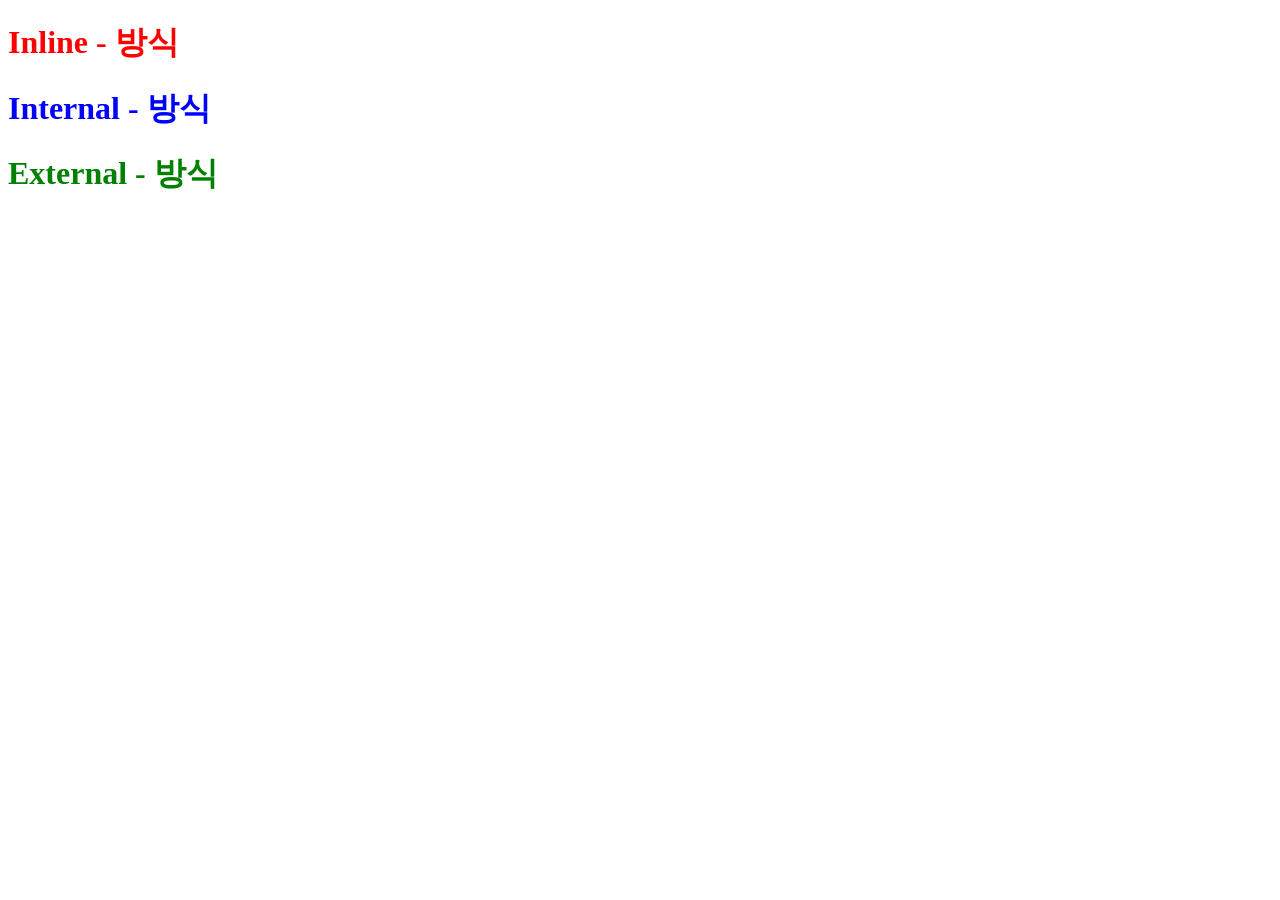
<file: CSS/01.syntax.html>
<!DOCTYPE html>
<html lang="en">
<head>
    <meta charset="UTF-8">
    <meta name="viewport" content="width=device-width, initial-scale=1.0">
    <title>CSS 사용법</title>

    <!-- 
        Inline 방식 : HTML 태그에 style 속성을 추가하여 작성
        syntax> style = "프로퍼티 : 값;"

        Internal 방식 : HTML 파일의 head 태그에 페이지에서 호출되는 style 속성 정리
        <head>
            <style>
                .internal{}
            </style>
        </head> 
        *(선호) External 방식 : style 속성을 별도의 파일로 생성하여 호출
        [적용 속도는 Internal 방식이 빠르다]
    -->

    <style>
        .internal{color: blue;}
    </style>

    <link rel="stylesheet" href="external.css">
</head>
<body>
    <h1 style="color: red;">Inline - 방식</h1>
    <h1 class="internal">Internal - 방식</h1>
    <h1 class="external">External - 방식</h1>
</body>
</html>
</file>
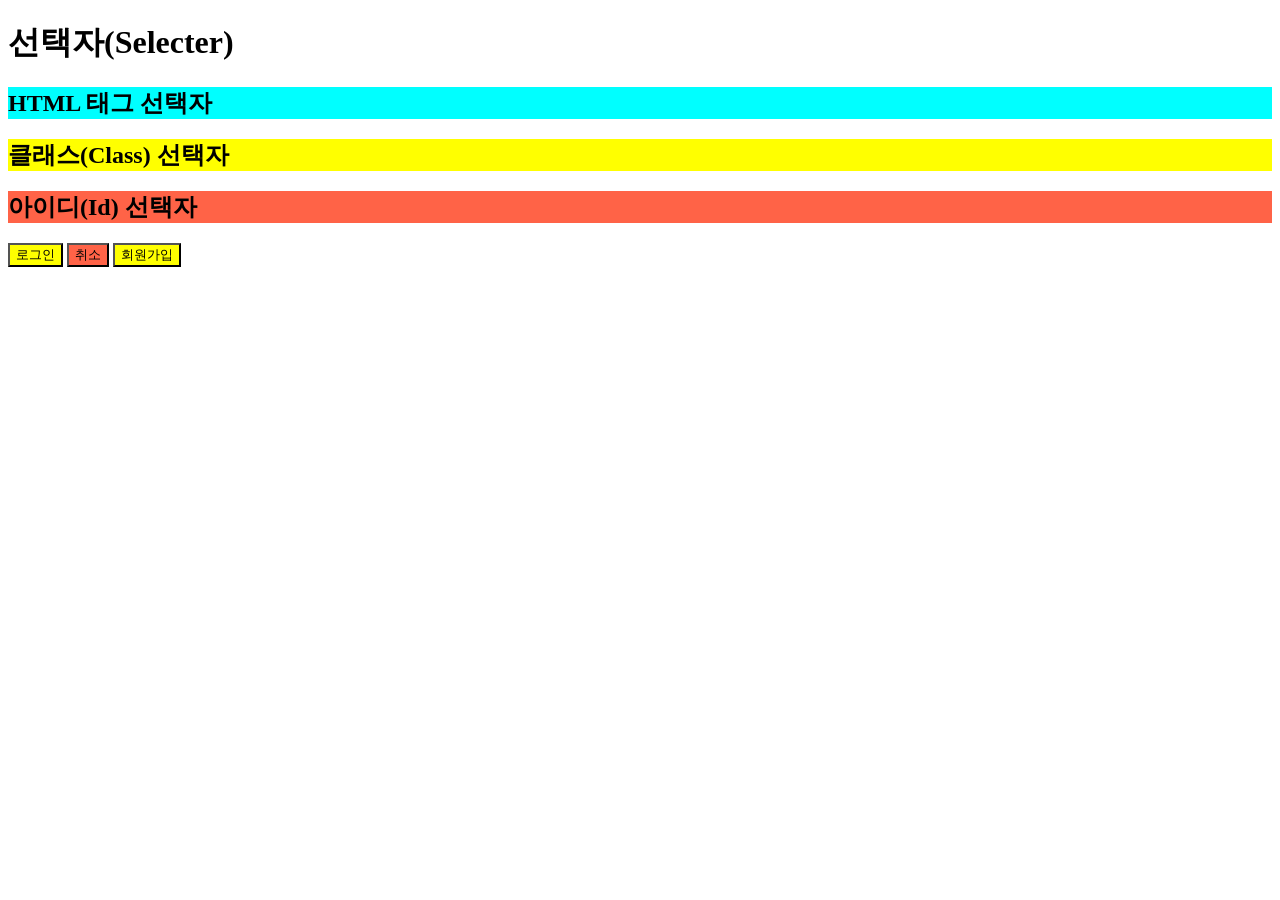
<file: CSS/02.selecter.html>
<!DOCTYPE html>
<html lang="en">
<head>
    <meta charset="UTF-8">
    <meta name="viewport" content="width=device-width, initial-scale=1.0">
    <title>Selecter</title>
    <style>
        h2 {
            background-color: aqua;
        }
        .c1{
            background-color: yellow;
        }
        #id1{
            background-color: tomato;
        }
    </style>
</head>
<body>
    <h1>선택자(Selecter)</h1>
    <h2>HTML 태그 선택자</h2>
    <h2 class="c1">클래스(Class) 선택자</h2>
    <h2 id="id1">아이디(Id) 선택자</h2>

    <button class="c1">로그인</button>
    <button id="id1">취소</button>
    <button class="c1">회원가입</button>
</body>
</html>
</file>
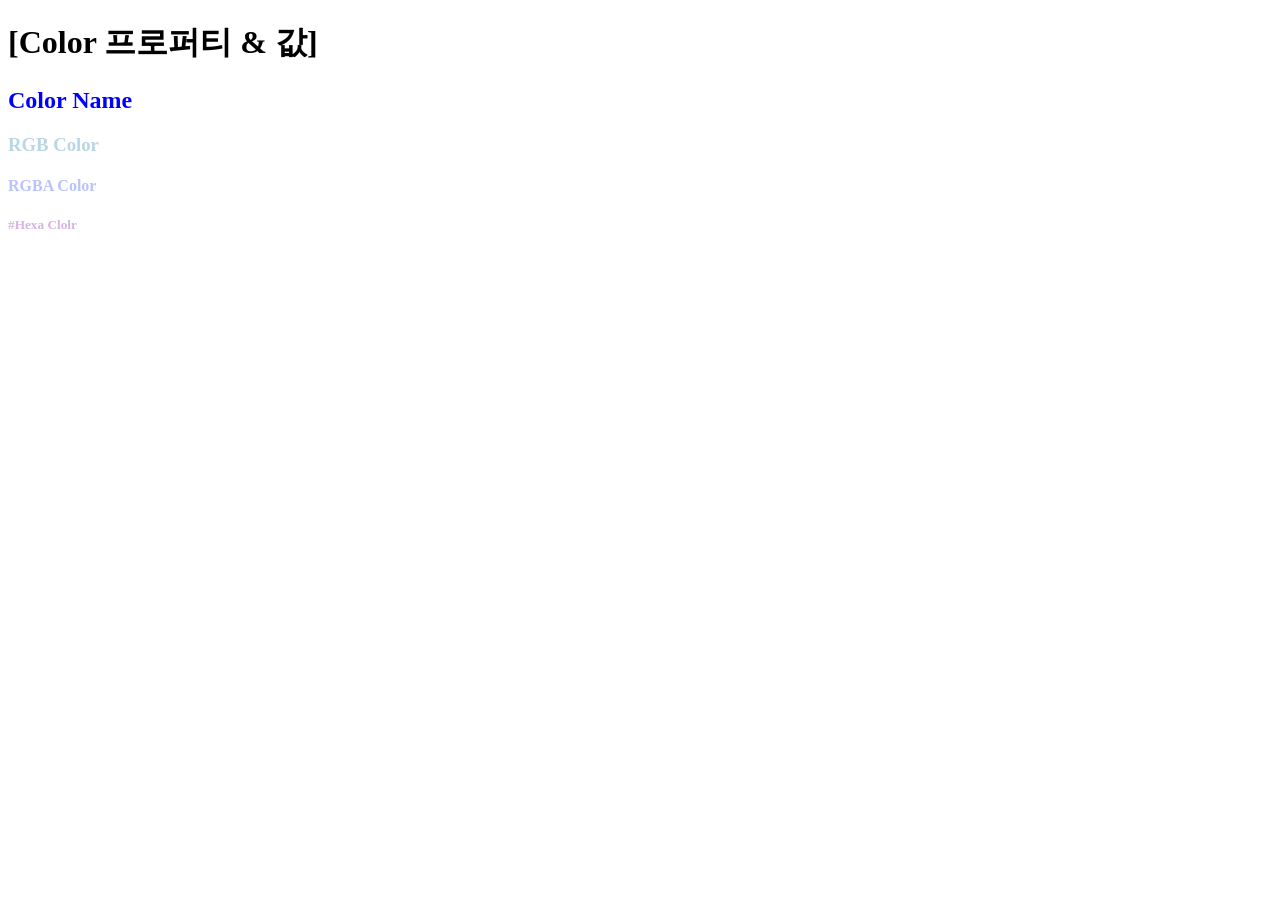
<file: CSS/03.color.html>
<!DOCTYPE html>
<html lang="en">
<head>
    <meta charset="UTF-8">
    <meta name="viewport" content="width=device-width, initial-scale=1.0">
    <title>Color</title>
    <style>
        h2 { color: blue; }
        h3 { color : rgb(185, 214, 231); }
        h4 { color : rgba(118, 134, 253, 0.5); } /* a: 투명도 0 ~ 1*/
        h5 { color : #d6b3e3; }
    </style>
</head>
<body>
    <h1>[Color 프로퍼티 & 값]</h1>
    <h2>Color Name</h2>
    <h3>RGB Color</h3>
    <h4>RGBA Color</h4>
    <h5>#Hexa Clolr</h5>
</body>
</html>
</file>
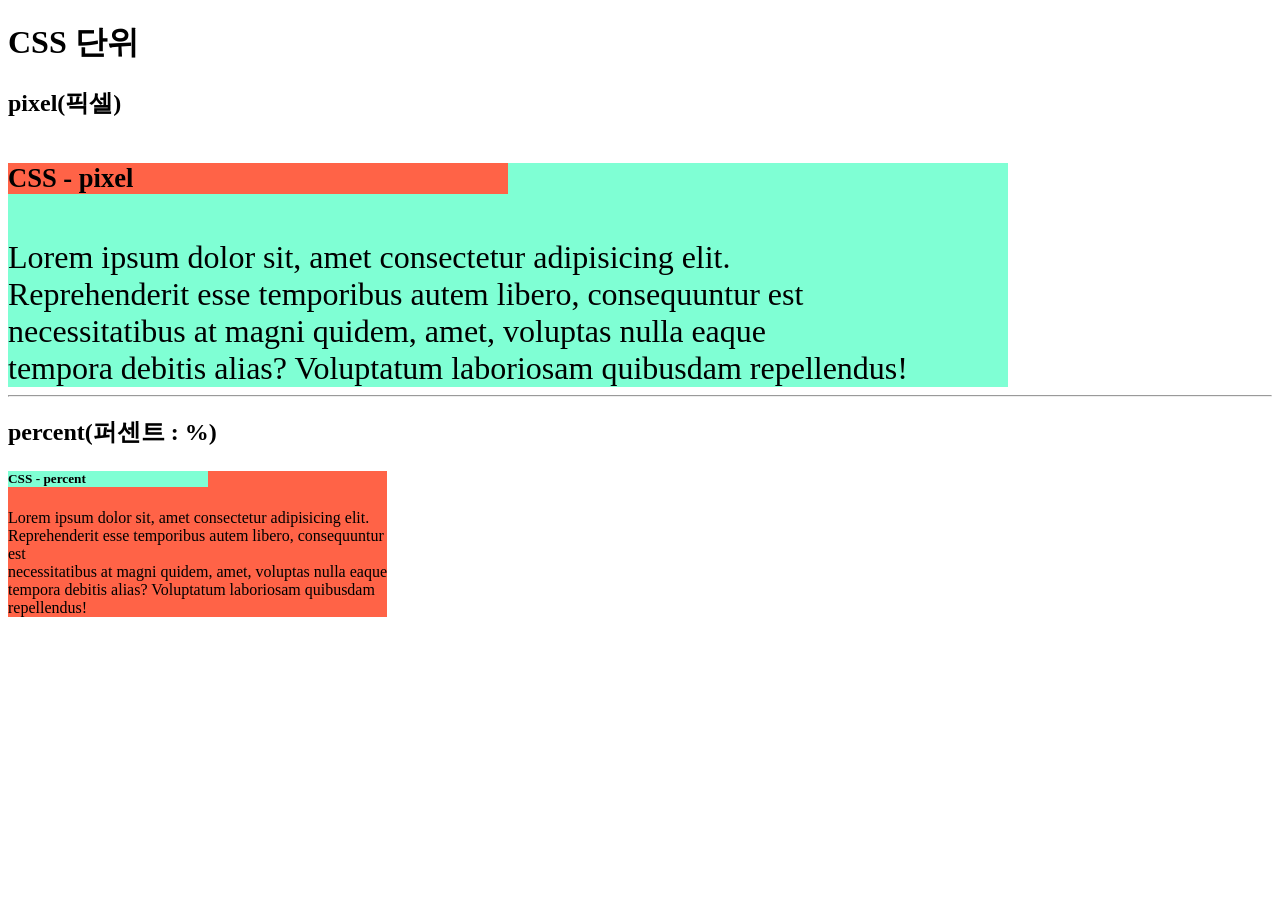
<file: CSS/04.unit.html>
<!DOCTYPE html>
<html lang="en">
<head>
    <meta charset="UTF-8">
    <meta name="viewport" content="width=device-width, initial-scale=1.0">
    <title>Unit</title>
    <style>
        .pixel {
            font-size: 2em; /* 폰트사이즈 픽셀기준 x1.2 */
            width: 1000px; /* 절대 사이즈*/
            background-color: aquamarine;
            /* overflow: hidden; */
        }
        .percent {
            width: 30%; /*상대 사이즈*/
            background-color: tomato;
        }
        .h5-a{
            width: 50%;
            background-color: tomato;
        }
        .h5-b{
            width: 200px;
            background-color: aquamarine;
        }
        /* em - 단위가 쓰여진 곳의 폰트 사이즈의 배수
        rem - 문서 폰트사이즈 16px기준의  */
    </style>
</head>
<body>
    <h1>CSS 단위</h1>
    <h2>pixel(픽셀)</h2>
    <div class="pixel">
        <h5 class="h5-a">CSS - pixel</h5> <!-- 부모의 크기를 상속 받지만 크기를 따로 정할 수 있다(비추)-->
        Lorem ipsum dolor sit, amet consectetur adipisicing elit. <br>
        Reprehenderit esse temporibus autem libero, consequuntur est <br>
        necessitatibus at magni quidem, amet, voluptas nulla eaque <br>
        tempora debitis alias? Voluptatum laboriosam quibusdam repellendus!
    </div>
    <hr>
    <h2>percent(퍼센트 : %)</h2>
    <div class="percent">
        <h5 class="h5-b">CSS - percent</h5>
        Lorem ipsum dolor sit, amet consectetur adipisicing elit. <br>
        Reprehenderit esse temporibus autem libero, consequuntur est <br>
        necessitatibus at magni quidem, amet, voluptas nulla eaque <br>
        tempora debitis alias? Voluptatum laboriosam quibusdam repellendus!
    </div>
</body>
</html>
</file>
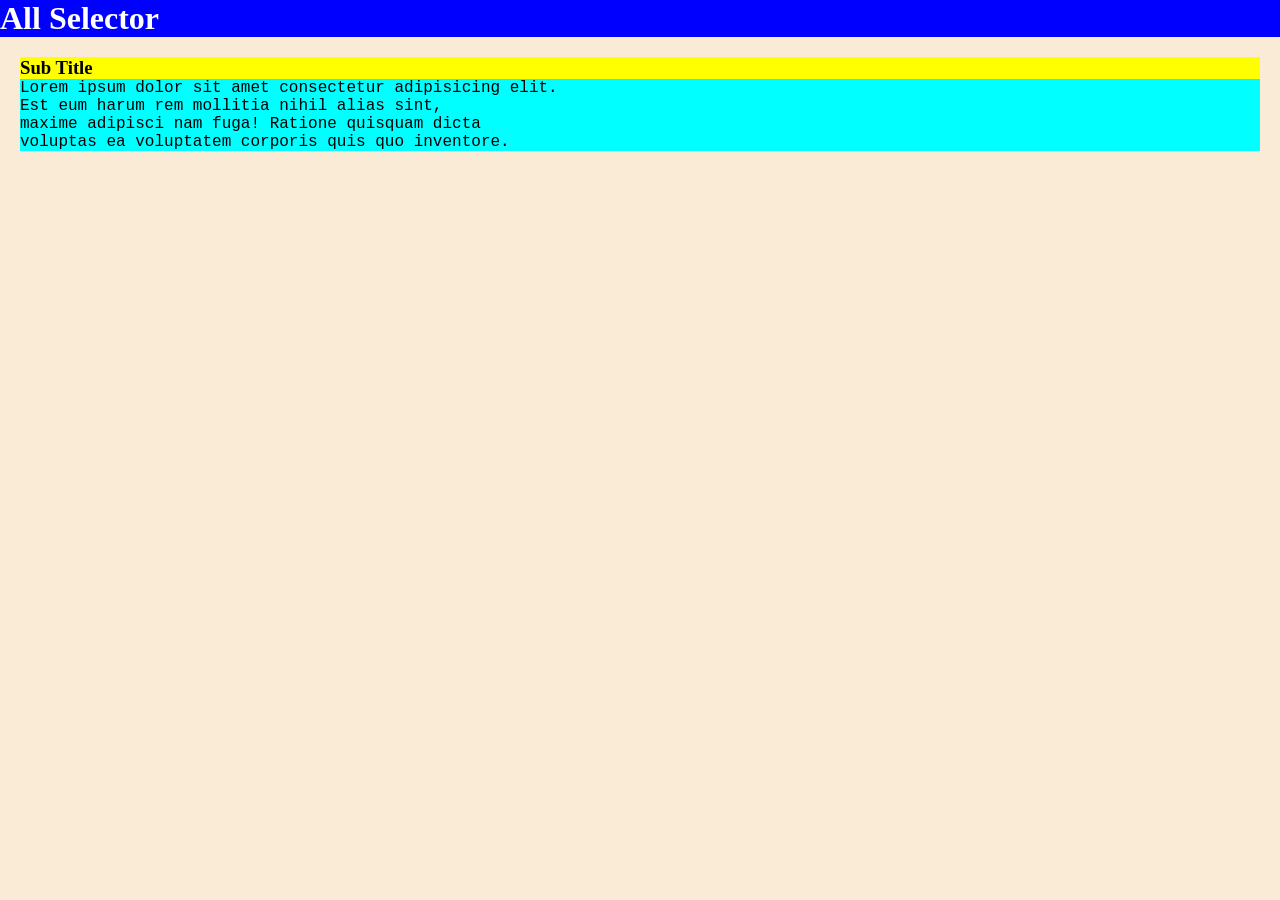
<file: CSS/05.all_selecter.html>
<!DOCTYPE html>
<html lang="en">
<head>
    <meta charset="UTF-8">
    <meta name="viewport" content="width=device-width, initial-scale=1.0">
    <title>All Selector</title>
    <style>
        * {
            margin: 0;
            padding: 0;
            font-family: '맑은 고딕';
            background: antiquewhite;
        }

        div {
            margin: 20px;
            font-family: 'Courier New', Courier, monospace;
            background-color: aqua;
        }
        h1{
            background-color: blue;
            color: white;
        }
        h3 {
            background-color: yellow;
        }
    </style>
</head>
<body>
    <h1>All Selector</h1>
    <div>
        <h3>Sub Title</h3>
        Lorem ipsum dolor sit amet consectetur adipisicing elit. <br>
        Est eum harum rem mollitia nihil alias sint, <br>
        maxime adipisci nam fuga! Ratione quisquam dicta <br>
        voluptas ea voluptatem corporis quis quo inventore.
    </div>
</body>
</html>
</file>
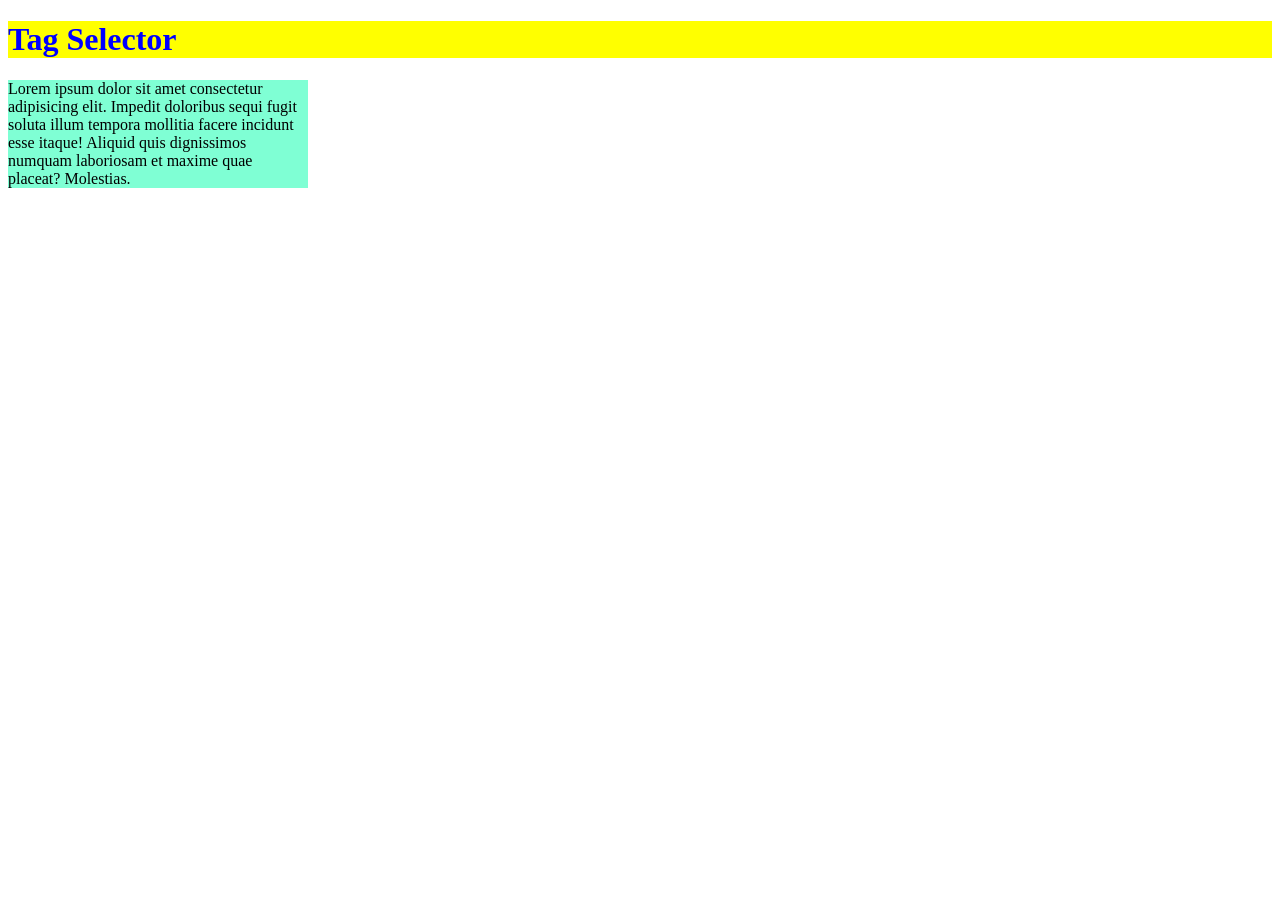
<file: CSS/06.tagselector.html>
<!DOCTYPE html>
<html lang="en">
<head>
    <meta charset="UTF-8">
    <meta name="viewport" content="width=device-width, initial-scale=1.0">
    <title>Tag Selector</title>
    <style>
        h1 {
            color: blue;
            background-color: yellow;
        }
        div {
            width: 300px;
            background-color: aquamarine;
        }
    </style>
</head>
<body>
    <h1>Tag Selector</h1>
    <div>
        Lorem ipsum dolor sit amet consectetur adipisicing elit. Impedit doloribus sequi fugit soluta illum tempora mollitia facere incidunt esse itaque! Aliquid quis dignissimos numquam laboriosam et maxime quae placeat? Molestias.
    </div>
</body>
</html>
</file>
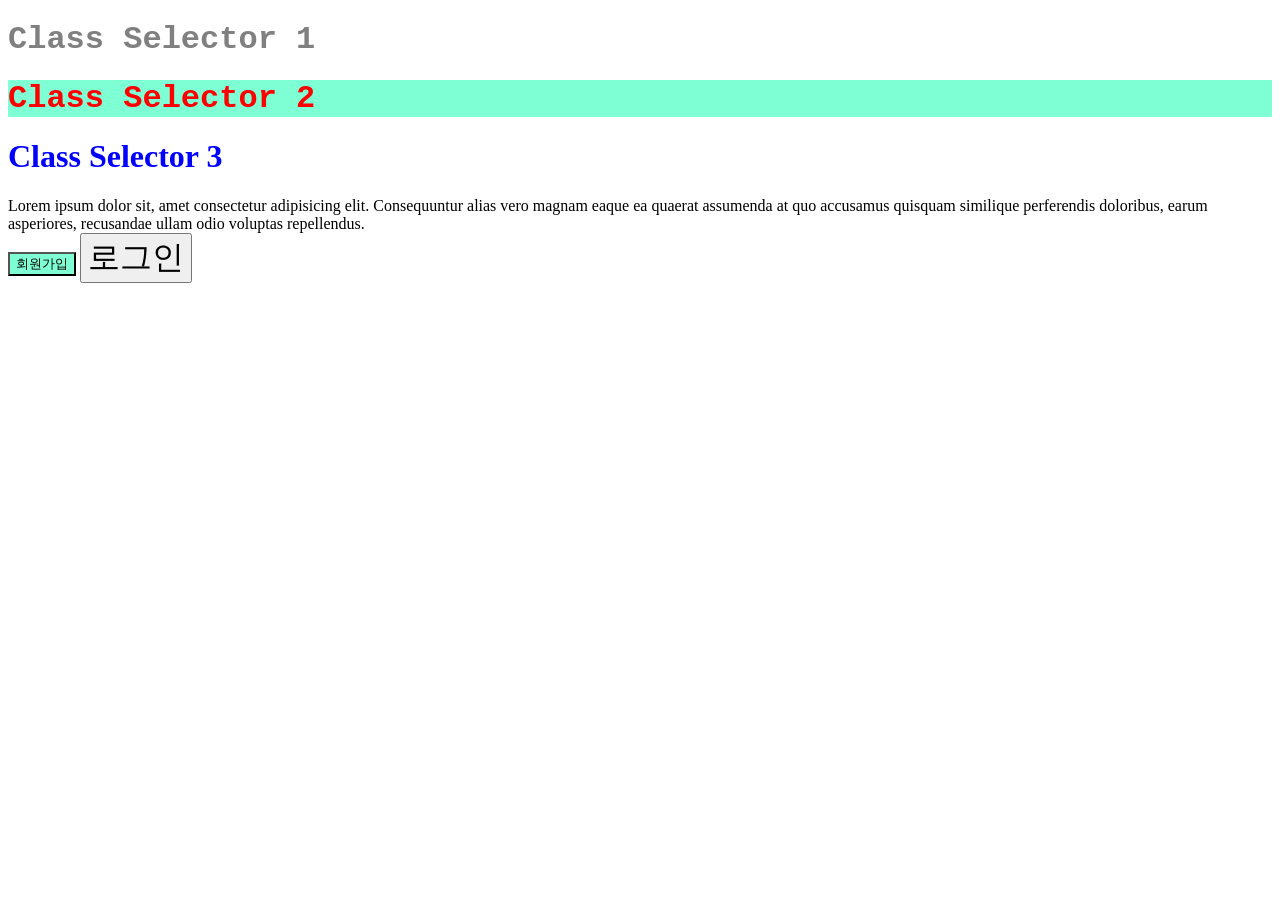
<file: CSS/07.class_selector.html>
<!DOCTYPE html>
<html lang="en">
<head>
    <meta charset="UTF-8">
    <meta name="viewport" content="width=device-width, initial-scale=1.0">
    <title>Class Secector</title>
    <style>
        .text-family {
            font-size: 2rem;
            font-family: 'Courier New', Courier, monospace;
        }
        .bg {background-color: aquamarine;}
        .h1 { color: gray; }
        .h2 { color: red; }
        .h3 { color: blue; }
    </style>
</head>
<body>
    <h1 class="h1 text-family">Class Selector 1</h1>
    <h1 class="h2 bg text-family">Class Selector 2</h1>
    <h1 class="h3">Class Selector 3</h1>

    <div>Lorem ipsum dolor sit, amet consectetur adipisicing elit. Consequuntur alias vero magnam eaque ea quaerat assumenda at quo accusamus quisquam similique perferendis doloribus, earum asperiores, recusandae ullam odio voluptas repellendus.</div>
    <button class="b1 bg">회원가입</button>
    <button class="b2 text-family">로그인</button>
</body>
</html>
</file>
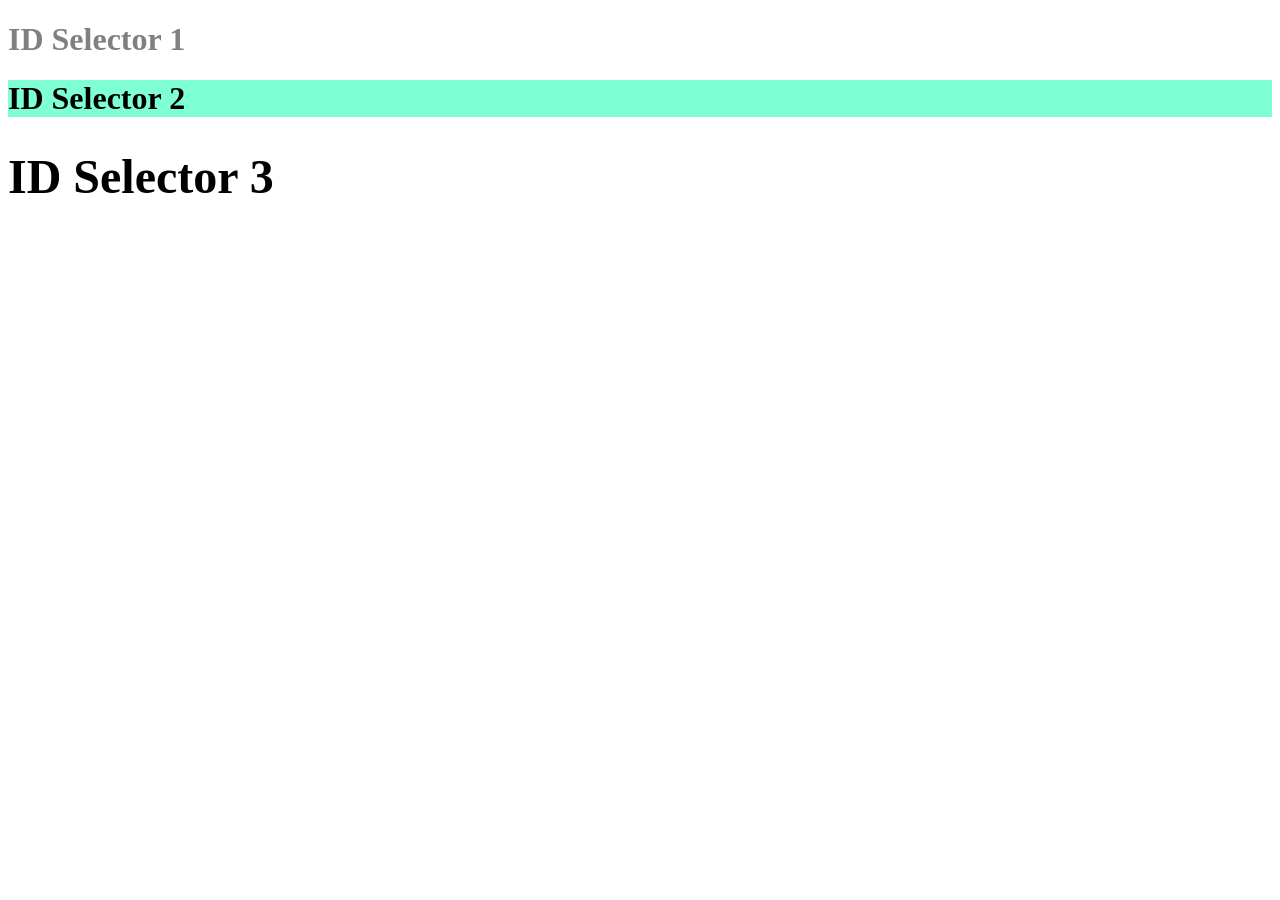
<file: CSS/08.id_selector.html>
<!DOCTYPE html>
<html lang="en">
<head>
    <meta charset="UTF-8">
    <meta name="viewport" content="width=device-width, initial-scale=1.0">
    <title>Id Selector</title>
    <style>
        .text-family { font-family: '맑은 고딕'; }
        #h1 { color: gray; }
        #h2 { background-color: aquamarine; }
        #h3 { font-size: 3rem; }
    </style>
</head>
<body>
    <h1 id="h1">ID Selector 1</h1>
    <h1 id="h2">ID Selector 2</h1>
    <h1 id="h3" class="text-family">ID Selector 3</h1> <!-- id는 하나 명신할 수 있지만 class는 여러개를 명시할 수 있다-->
</body>
</html>
</file>
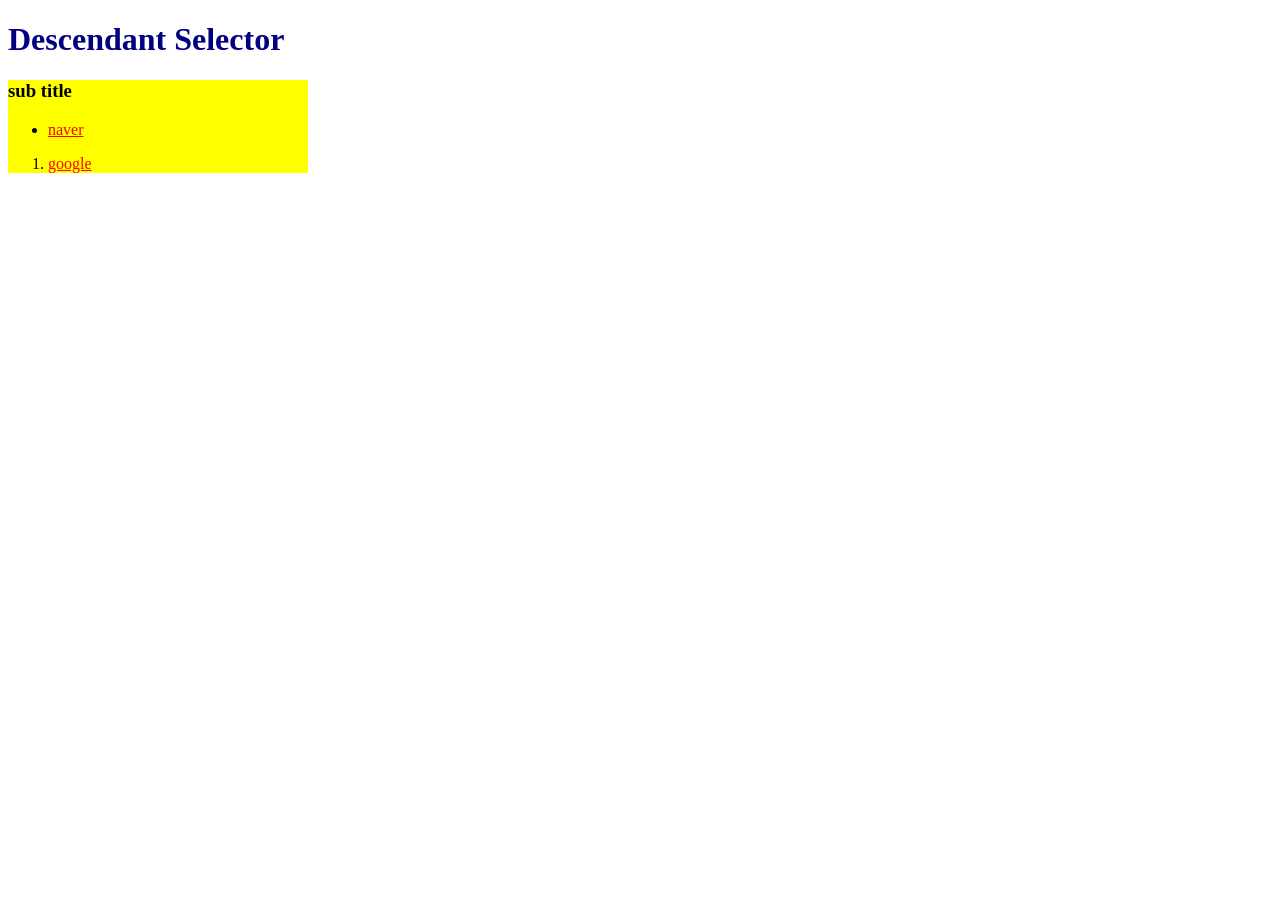
<file: CSS/09.desc_selector.html>
<!DOCTYPE html>
<html lang="en">
    <head>
        <meta charset="UTF-8">
        <meta name="viewport" content="width=device-width, initial-scale=1.0">
        <title>Desc Selector</title>
        <style>
            #p h1 { color: navy;}
            /* div 크기는 300px, 배경색 yellow */
            #p div {width: 300px; background-color: yellow;}
            
            #p a { color: red; } /* body #p 태그에 포함된 모든 자손 태그 */
        </style>
    </head>
    <body id="p">
        <h1>Descendant Selector</h1>
        <div>
            <h3> sub title</h3>
            <ul>
                <li id="li1"><a href="#">naver</a></li>
            </ul>
            <ol>
                <li id="li1"><a href="#">google</a></li>
            </ol>
        </div>
    </body>
</html>
</file>
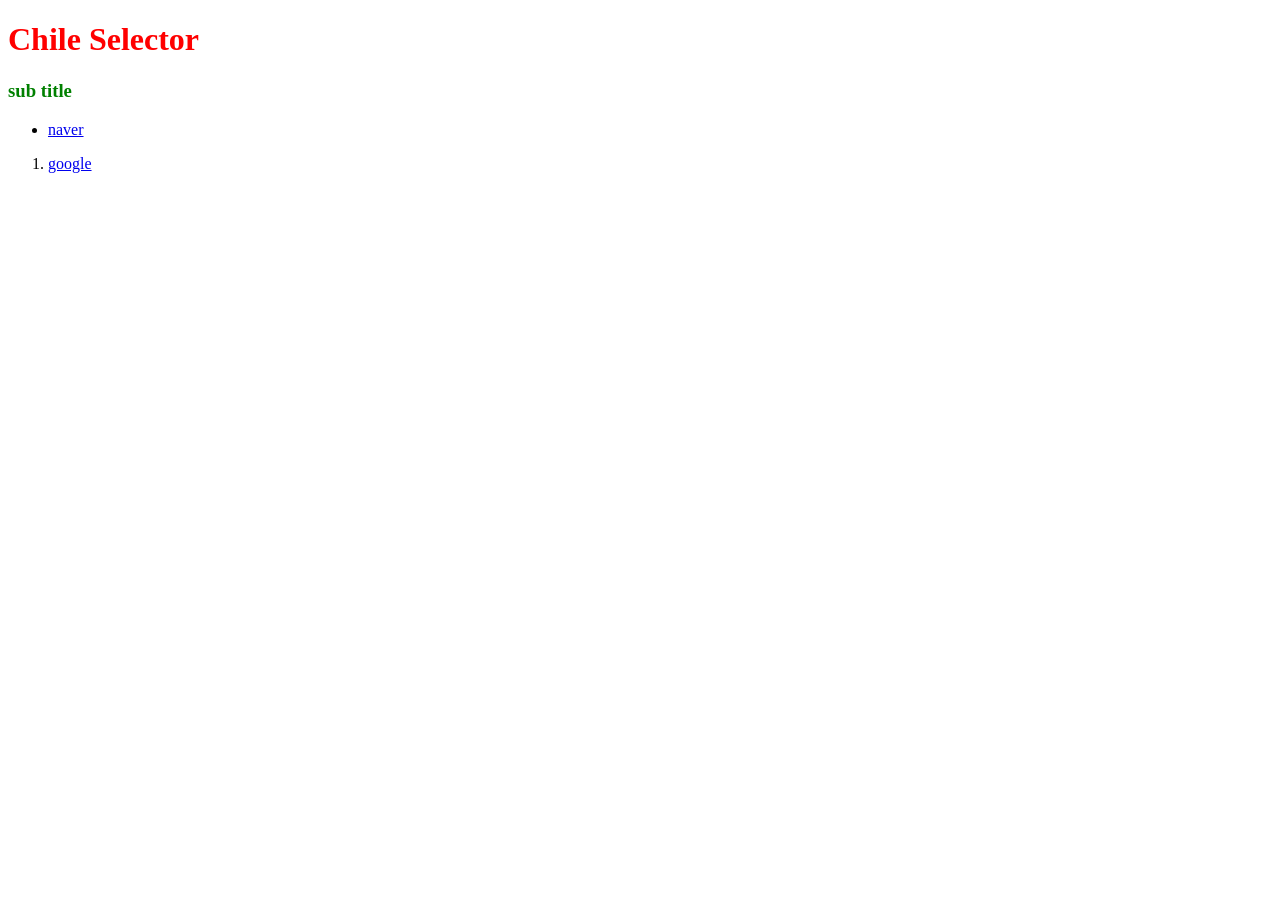
<file: CSS/10.child_selecror.html>
<!DOCTYPE html>
<html lang="en">
<head>
    <meta charset="UTF-8">
    <meta name="viewport" content="width=device-width, initial-scale=1.0">
    <title>Child Selector</title>
    <style>
        #p > h1{color: red;}
        #p > div > h3 {color: green;}
    </style>
</head>
<body id="p">
    <h1>Chile Selector</h1>
    <div>
        <h3>sub title</h3>
        <ul>
            <li><a href="#">naver</a></li>
        </ul>
        <ol>
            <li><a href="#">google</a></li>
        </ol>
    </div>
</body>
</html>
</file>
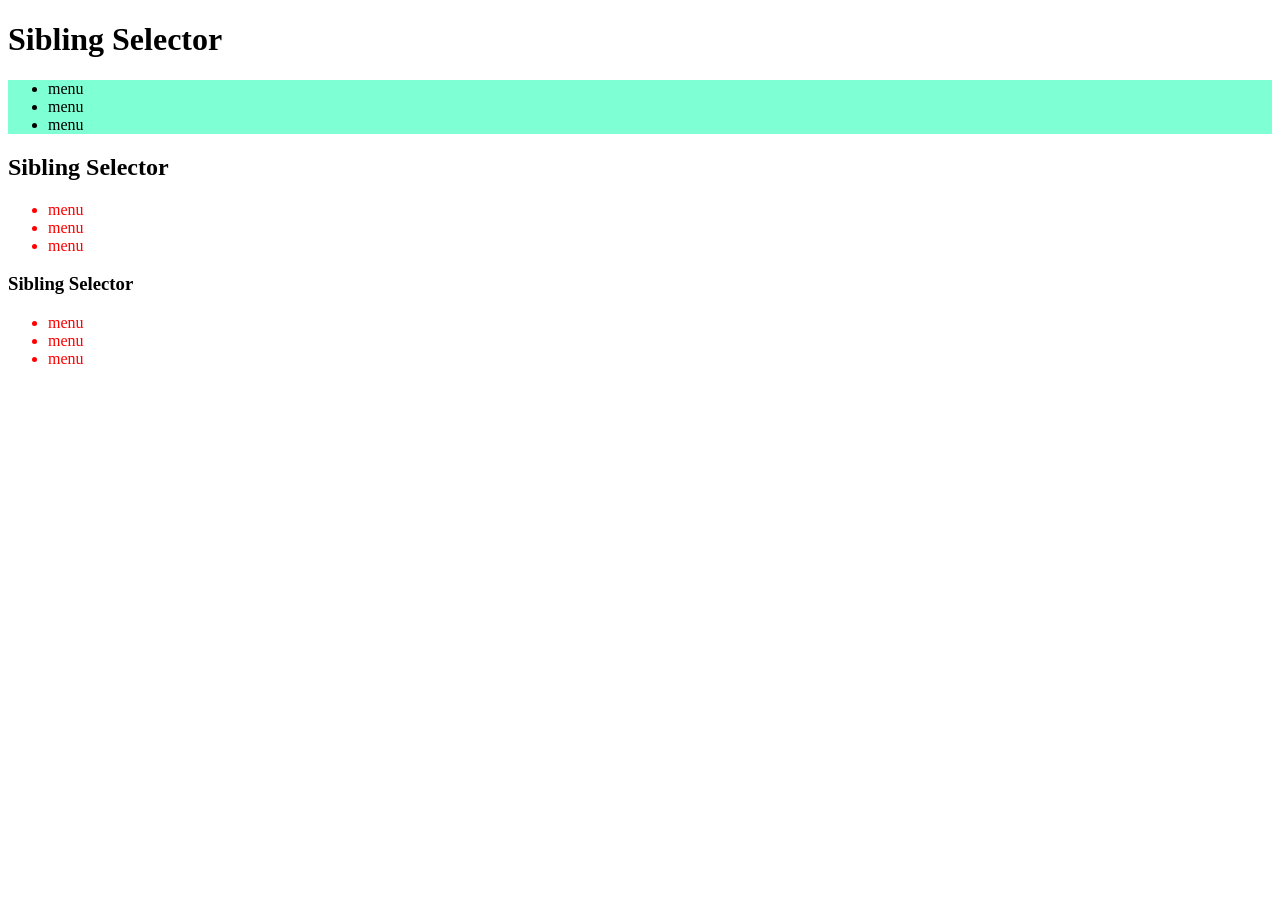
<file: CSS/11.sibling_selector.html>
<!DOCTYPE html>
<html lang="en">
<head>
    <meta charset="UTF-8">
    <meta name="viewport" content="width=device-width, initial-scale=1.0">
    <title>Sibling Selector</title>
    <style>
        h1 + ul {
            background-color: aquamarine;
        }
        h2 ~ ul {
            color : red;
        }
        
    </style>
</head>
<body>
    <h1>Sibling Selector</h1>
    <ul>
        <li>menu</li>
        <li>menu</li>
        <li>menu</li>
    </ul>
    <h2>Sibling Selector</h2>
    <ul>
        <li>menu</li>
        <li>menu</li>
        <li>menu</li>
    </ul>
    <h3>Sibling Selector</h3>
    <ul>
        <li>menu</li>
        <li>menu</li>
        <li>menu</li>
    </ul>
</body>
</html>
</file>
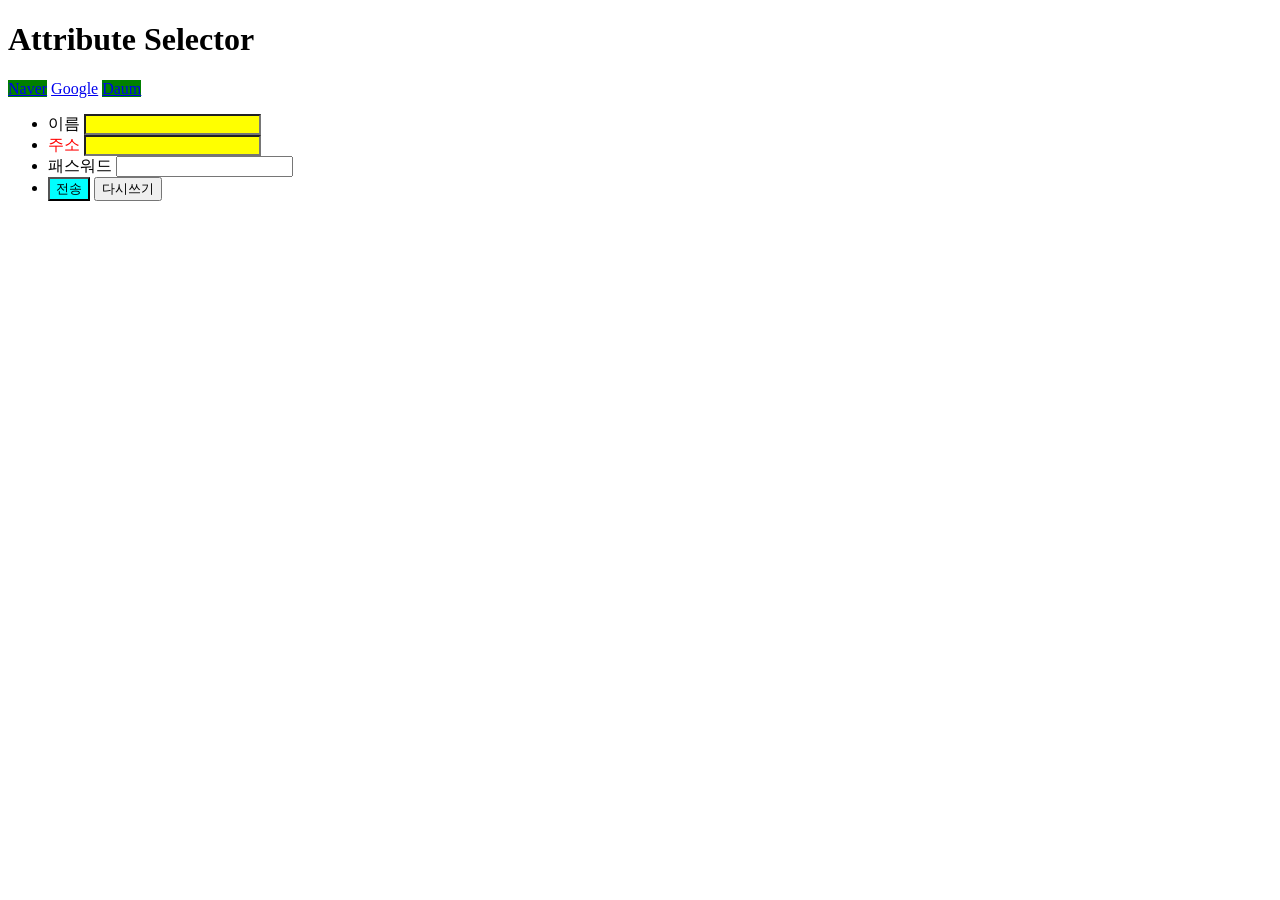
<file: CSS/12.attribute_selector.html>
<!DOCTYPE html>
<html lang="en">
<head>
    <meta charset="UTF-8">
    <meta name="viewport" content="width=device-width, initial-scale=1.0">
    <title>Attribute Selector</title>
    <style>
        /* target = "_blank" 태그를 찾아 배경을 초록색으로 변경*/
        [target = "_blank"] {background-color : green}
        [type="submit"] {background-color: aqua;}
        [for="address"] {color: red;}
        input[type="text"] {background-color: yellow;}
    </style>
</head>
<body>
    <h1>Attribute Selector</h1>
    <p>
        <a href="#" target="_blank">Naver</a>
        <a href="#">Google</a>
        <a href="#" target="_blank">Daum</a>
    </p>
    <form action="#">
        <ul>
            <li>
                <label for="name">이름</label>
                <input type="text" name="name">
            </li>
            <li>
                <label for="address">주소</label>
                <input type="text" name="address">
            </li>
            <li>
                <label for="password">패스워드</label>
                <input type="password" name="password">
            </li>
            <li>
                <button type="submit">전송</button>
                <button type="reset">다시쓰기</button>
            </li>
        </ul>
    </form>
</body>
</html>
</file>
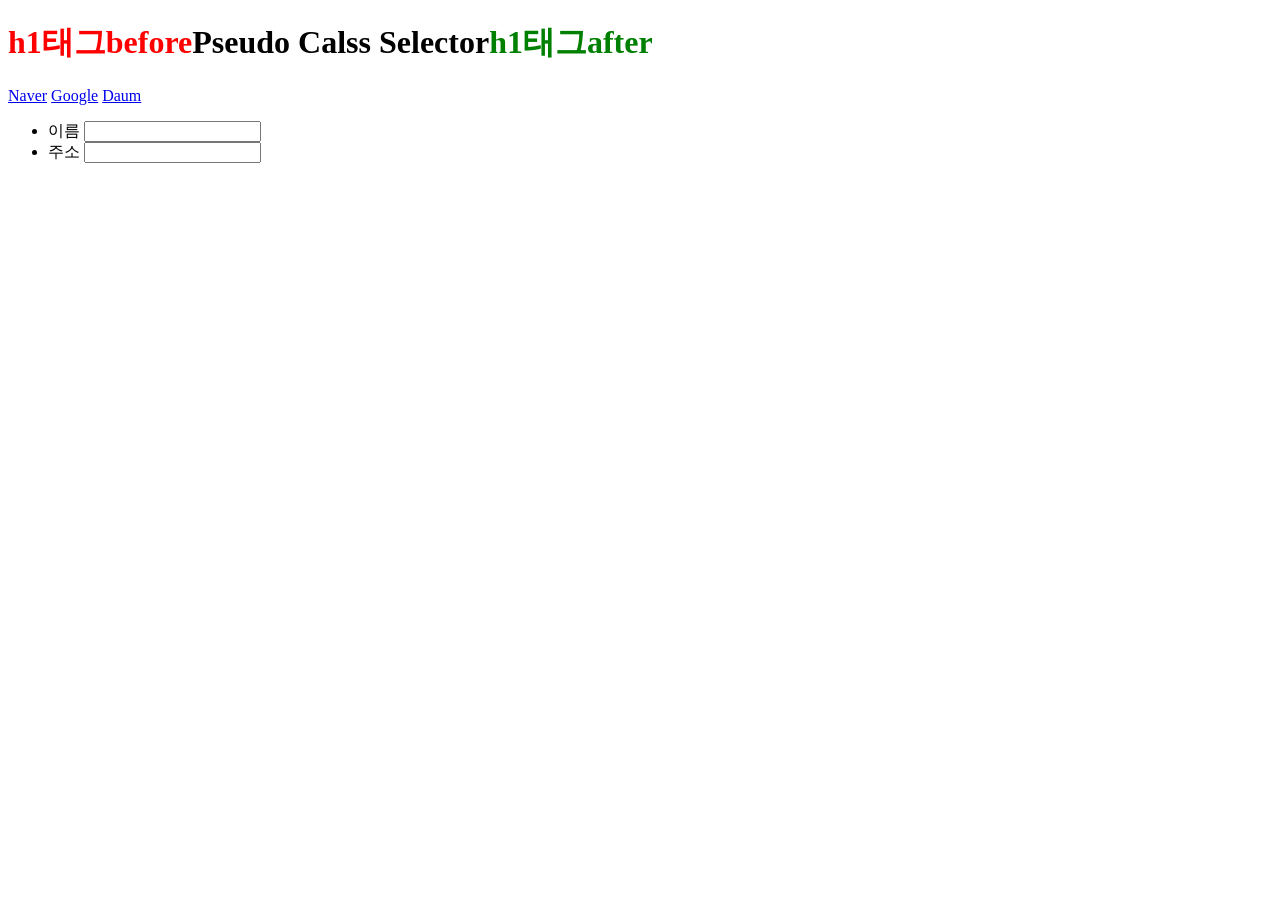
<file: CSS/13.pseudo_class_selector.html>
<!DOCTYPE html>
<html lang="en">
<head>
    <meta charset="UTF-8">
    <meta name="viewport" content="width=device-width, initial-scale=1.0">
    <title>Pseudo Calss Selector</title>
    <style>
        a.naver:hover{
            background-color: blue;
            color: white;
        }
        a.google:hover {
            background-color: tomato;
            color: white;
        }
        a.daum:hover {
            background-color: aquamarine;
            color: white;
        }
        a.navar:active{text-decoration: none;}
        a.naver:visited{color: red;}
        input:focus{background-color: bisque;}
        h1::after{content: 'h1태그after'; color: green;} /*h1 태그 뒤에 content에 해당하는 내용을 생성하여 추가하고, 글자색상 초록*/
        h1::before{content: 'h1태그before'; color: red;} /*h1 태그 뒤에 content에 해당하는 내용을 생성하여 추가하고, 글자색상 초록*/
    </style>
</head>
<body>
    <h1>Pseudo Calss Selector</h1>
    <p>
        <a href="http://www.naver.com" class="naver">Naver</a>
        <a href="http://www.google.com" class="google">Google</a>
        <a href="http://www.kakao.net" class="daum">Daum</a>
    </p>
    <form action="#">
        <ul>
            <li>
                <label for="name">이름</label>
                <input type="text" name="name">
            </li>
            <li>
                <label for="address">주소</label>
                <input type="text" name="address">
            </li>
        </ul>
    </form>
</body>
</html>
</file>
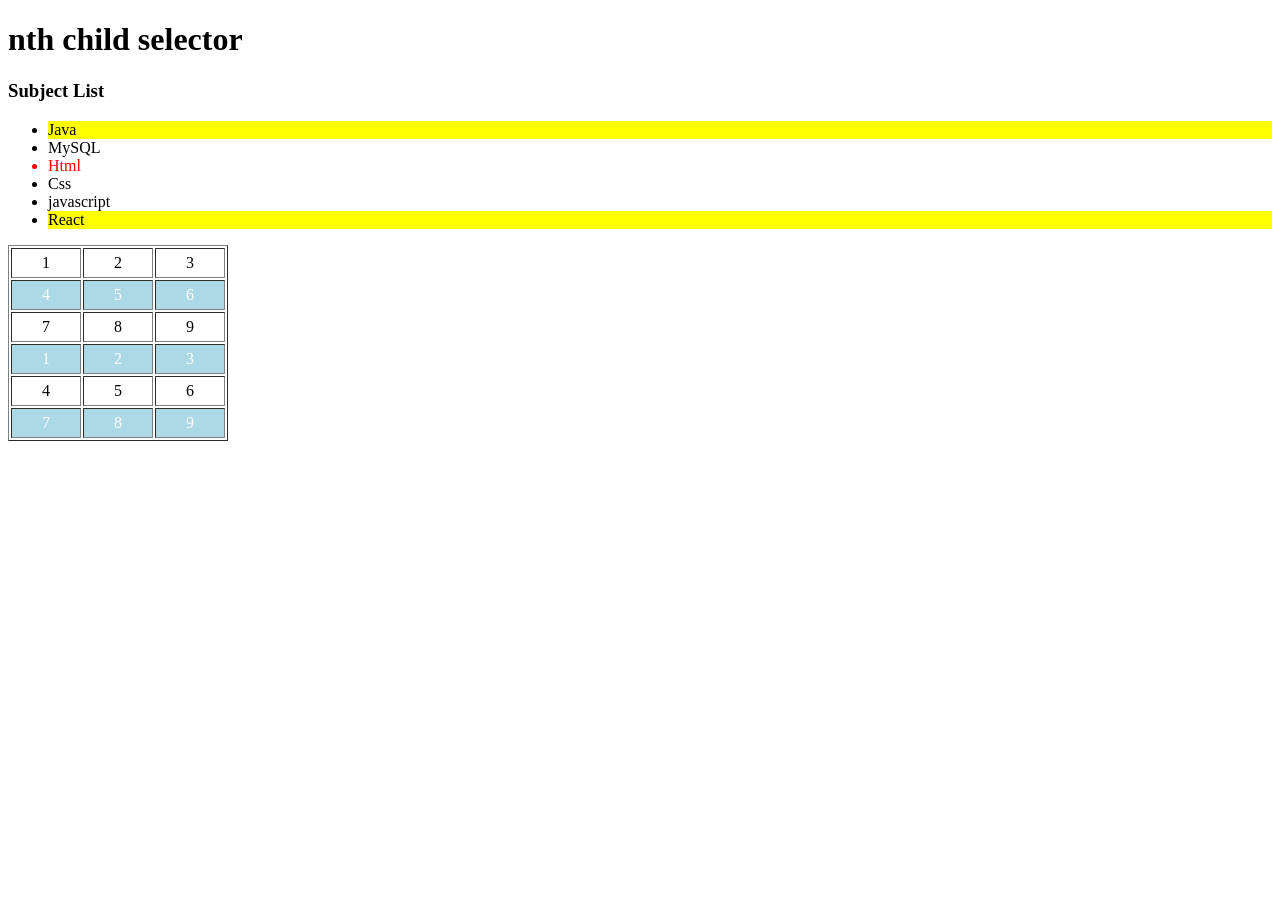
<file: CSS/14.nth_child_selector.html>
<!DOCTYPE html>
<html lang="en">
<head>
    <meta charset="UTF-8">
    <meta name="viewport" content="width=device-width, initial-scale=1.0">
    <title>nth child selector</title>
    <style>
        ul li:first-child, li:last-child {
            background-color: yellow;
        }
        ul li:nth-child(3) {
            color: red;
        }
        td {padding: 5px 30px;}
        /* tr:nth-child(2) td{background-color: black; color: white;} */
        /*테이블의 짝수행에 배경색 정의*/
        tr:nth-child(even){ /*odd: 홀수*/
            background-color: lightblue;
            color: white;
        }
    </style>
</head>
<body>
    <h1>nth child selector</h1>
    <h3>Subject List</h3>
    <ul>
        <li>Java</li>
        <li>MySQL</li>
        <li>Html</li>
        <li>Css</li>
        <li>javascript</li>
        <li>React</li>
    </ul>
    <table border="1">
        <tr>
            <td>1</td>
            <td>2</td>
            <td>3</td>
        </tr>
        <tr>
            <td>4</td>
            <td>5</td>
            <td>6</td>
        </tr>
        <tr>
            <td>7</td>
            <td>8</td>
            <td>9</td>
        </tr>
        <tr>
            <td>1</td>
            <td>2</td>
            <td>3</td>
        </tr>
        <tr>
            <td>4</td>
            <td>5</td>
            <td>6</td>
        </tr>
        <tr>
            <td>7</td>
            <td>8</td>
            <td>9</td>
        </tr>
    </table>
</body>
</html>
</file>
<file: CSS/external.css>
@charset "utf-8";

.external{
    color: green;
}
</file>
